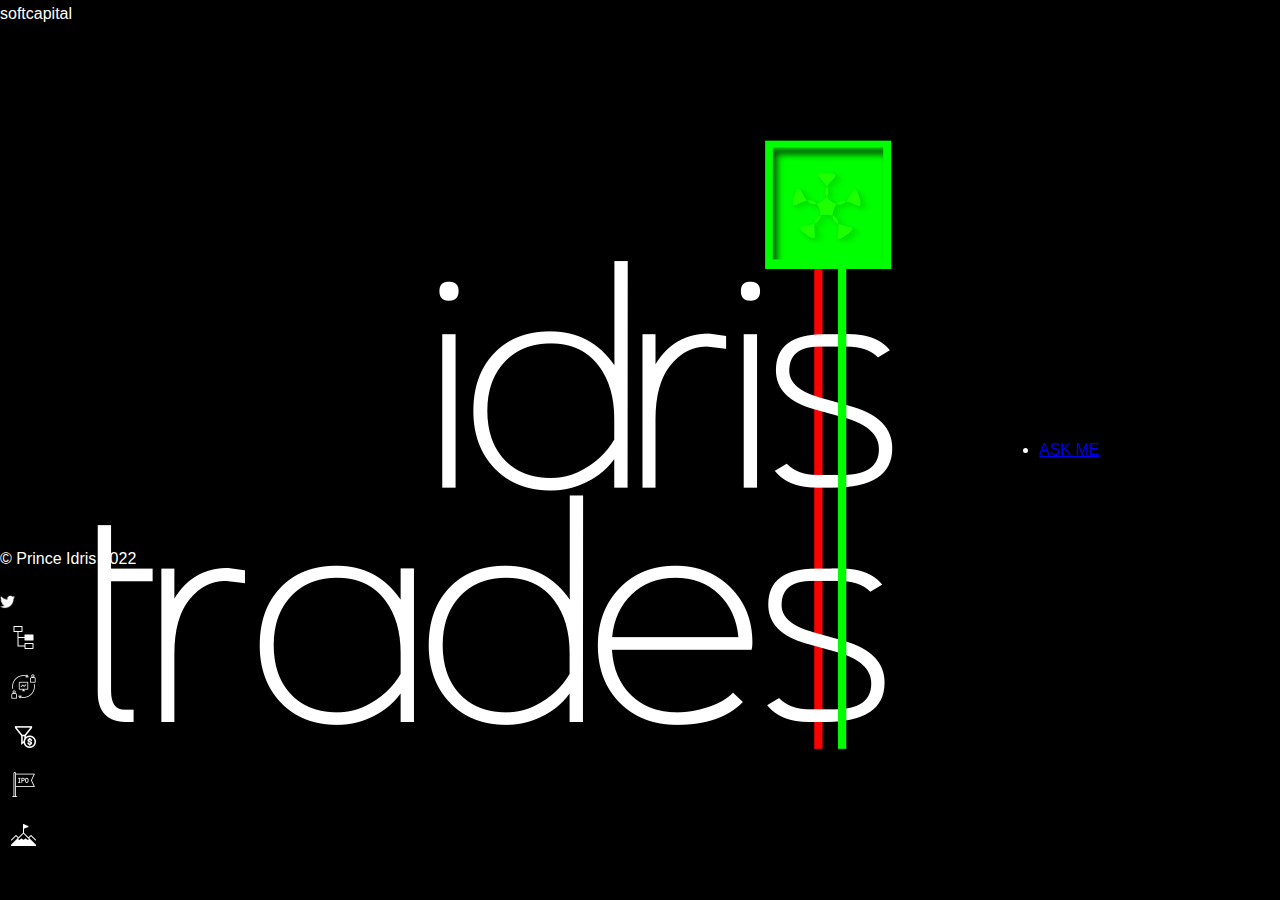
<file: index.html>
<!DOCTYPE html>
<html lang="en">

<head>
  <meta charset="UTF-8" />
  <meta http-equiv="X-UA-Compatible" content="IE=edge" />
  <meta name="viewport" content="width=device-width, initial-scale=1.0" />
  <title>Low Float Blvd</title>
  <link rel="stylesheet" href="main.css" />
  <link rel="icon" href="images/idris trades.png" />
</head>

<body>

  <header>
    <div class="logo">
      <a href="index.html">
        <img class="logo-img" src="images/idris trades.png" alt="logo" /></a>
    </div>

    <div class="menu">
      <ul>
        <li>
          <a href="contact.html">ASK ME</a>
        </li>
      </ul>
    </div>
  </header>
  <div class="news">
    <div id="tape">softcapital</div>
    <script src="https://softcapital.com/widget/widget.js"></script>
    <style>
      .sc-ticker-tape-item {
        padding: 3px 8px;
      }

      .sc-ticker-tape {
        background: linear-gradient(-45deg,
            rgb(255, 255, 255),
            rgba(250, 0, 0, 0.486),
            rgba(56, 190, 15, 0.678),
            rgba(25, 170, 222, 0.3));
        background-size: 400% 400%;
        -webkit-animation: Gradient 15s ease infinite;
        -moz-animation: Gradient 15s ease infinite;
        animation: Gradient 15s ease infinite;
      }

      @-webkit-keyframes Gradient {
        0% {
          background-position: 0 50%;
        }

        50% {
          background-position: 100% 50%;
        }

        100% {
          background-position: 0 50%;
        }
      }

      @-moz-keyframes Gradient {
        0% {
          background-position: 0 50%;
        }

        50% {
          background-position: 100% 50%;
        }

        100% {
          background-position: 0 50%;
        }
      }

      @keyframes Gradient {
        0% {
          background-position: 0 50%;
        }

        50% {
          background-position: 100% 50%;
        }

        100% {
          background-position: 0 50%;
        }
      }
    </style>
    <script>
      createSoftCapitalWidget("TickerTape", "tape", {
        symbols: "QQQ,SPY,DIA,TSLA,ALLK,SOBR,CELZ,MOBQ,COSM,APCX",
        rows: 4, logo: false, speed: 12, mode: "chain", imgHeight: 12, newsHeight: 25, newsSpeed: 8, newsMode: "chain", newsDelay: 2
      });
    </script>

  </div>

  <div class="wrapper">


    <!-- TradingView Widget BEGIN -->
    <div class="tradingview">
      <div class="tradingview-widget"><a href="https://www.tradingview.com/symbols/AMEX-SPY/" rel="noopener"
          target="_blank"><span class="blue-text"></a></div>
      <script type="text/javascript" src="https://s3.tradingview.com/tv.js"></script>
      <script type="text/javascript">
        new TradingView.widget(
          {
            "autosize": true,
            "symbol": "AMEX:SPY",
            "interval": "D",
            "timezone": "Etc/UTC",
            "theme": "dark",
            "style": "8",
            "locale": "en",
            "toolbar_bg": "#f1f3f6",
            "enable_publishing": false,
            "hide_side_toolbar": false,
            "allow_symbol_change": true,
            "studies": [
              "MAExp@tv-basicstudies",
              "MAWeighted@tv-basicstudies",
              "RSI@tv-basicstudies",
              "VWAP@tv-basicstudies"
            ],
            "container_id": "tradingview_32905"
          }
        );
      </script>
    </div>
    <!-- TradingView Widget END -->

    <div class="twitter-feed">
      <a class="twitter-timeline" data-width="400" data-height="400" data-theme="dark"
        href="https://twitter.com/IdrisTrades?ref_src=twsrc%5Etfw"></a>
      <script async src="https://platform.twitter.com/widgets.js" charset="utf-8"></script>
    </div>

  </div>
  <footer>
    <div>
      <p>&copy; Prince Idris 2022</p>
    </div>

    <div class="icons">
      <a href="https://twitter.com/idristrades" target="_blank">
        <img src="images/tw.png" width="15" height="15" alt="idristrades" /></a>
    </div>

  </footer>




  <div class="sidebar">

    <div class="child">
      <h4>Highlights</h4>
      <img src="images/high.png" alt="ipo">
    </div>

    <div class="child">
      <h4>Pre-Market</h4>
      <img src="images/pre.png" alt="ipo">
    </div>

    <div class="child">
      <h4>Screeners</h4>
      <img src="images/filter.png" alt="ipo">
    </div>

    <div class="child">
      <h4>IPOs</h4>
      <img src="images/ipo.png" alt="ipo">
    </div>

    <div class="child">
      <h4>Challenges</h4>
      <img src="images/challenge.png" alt="ipo">
    </div>

  </div>

  <script>

    window.addEventListener("load", () => {
      load(".news", ".tradingview", ".twitter-feed")
    })

  </script>
</body>

</html>
</file>
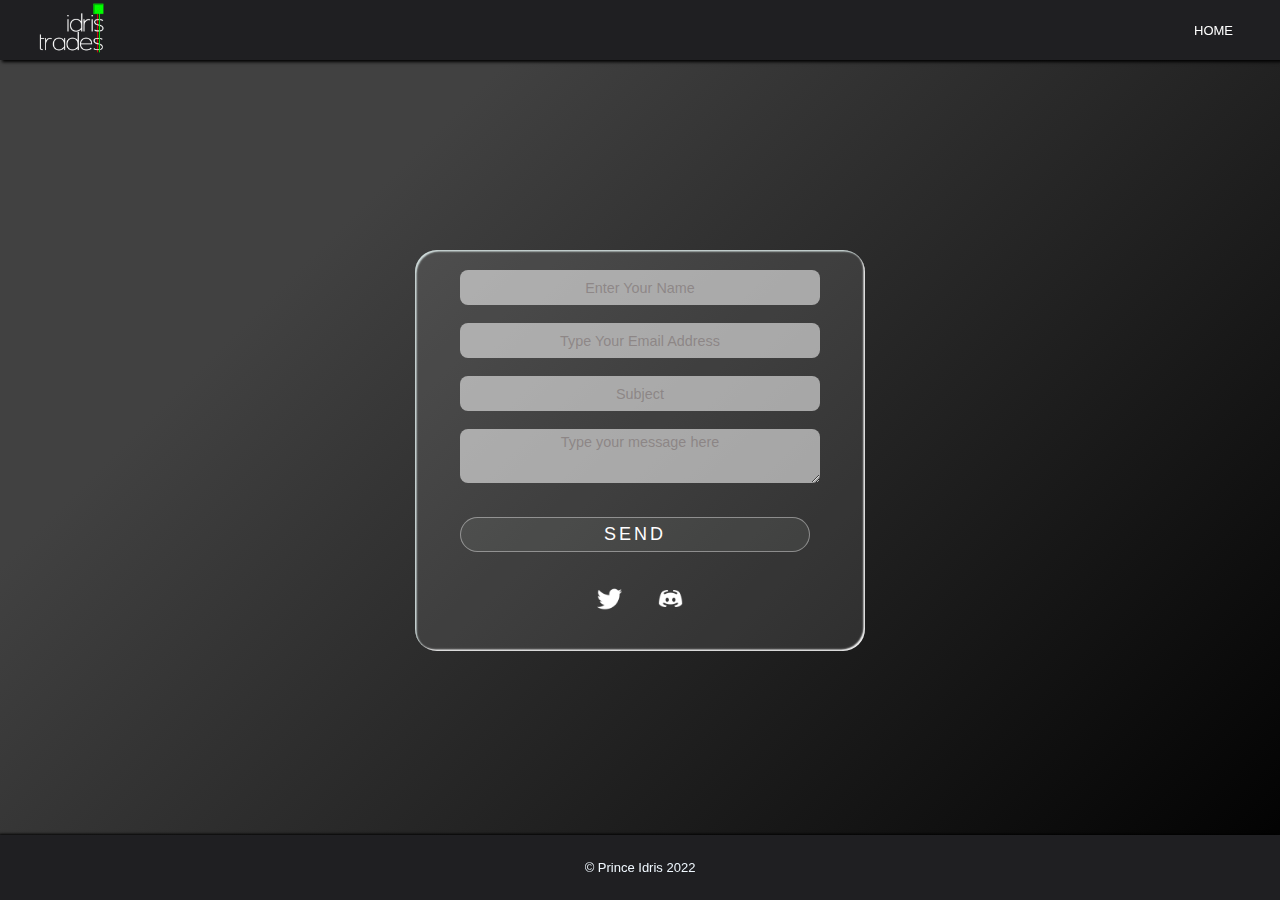
<file: contact.html>
<!DOCTYPE html>
<html lang="en">

<head>
  <meta charset="UTF-8" />
  <meta http-equiv="X-UA-Compatible" content="IE=edge" />
  <meta name="viewport" content="width=device-width, initial-scale=1.0" />
  <title>Contact Me</title>
  <link rel="stylesheet" href="contact.css" />
  <link rel="icon" href="images/idris trades.png" />
</head>

<body>
  <header>
    <div class="logo">
      <a href="index.html">
        <img class="logo-img" src="images/idris trades.png" alt="logo" /></a>
    </div>

    <div class="menu">
      <ul>
        <li><a href="index.html">HOME</a></li>
      </ul>
    </div>
  </header>
  <div class="main">
    <div class="about">


      <div class="contact-me">
        <form id="email" method="POST" action="contact.php">
          <input name="name" type="text" class="form-control" placeholder="Enter Your Name" required />
          <br />
          <input name="email" type="email" class="form-control" placeholder="Type Your Email Address" required />
          <br />
          <input name="subject" type="text" class="form-control" placeholder="Subject" required />
          <br />
          <textarea name="message" class="form-control" placeholder="Type your message here" row="4"
            required></textarea>
          <br />
          <input type="submit" class="form-control submit" value="SEND" />
        </form>
      </div>

      <br />
      <div class="icons">
        <a href="https://twitter.com/idristrades" target="_blank">
          <img src="images/tw.png" alt="idristrades" /></a>

        <a href="#" target="_blank">
          <img src="images/disc.png" alt="low float blvd" /></a>
      </div>
    </div>
  </div>

  <footer>
    <div class="para">
      <p>&copy; Prince Idris 2022</p>
    </div>
  </footer>
</body>

</html>
</file>
<file: main.css>
body {
  margin: 0;
  padding: 0;
  box-sizing: border-box;
  font-family: Ubuntu, sans-serif;
  line-height: 1.8em;
  background-color: black;
  color: white;
}

header {
  z-index: 10;
  display: flex;
  place-items: center;
  top: 0;
  left: -55px;
  bottom: 0;
  position: fixed;
}

header:hover {
  left: -1px;
  transition: all 0.55s ease;
}

header .sidebar {
  width: 4rem;
  background-color: #1f1f2293;
  display: flex;
  flex-direction: column;
  place-items: center;
  gap: 1rem;
  padding: 1rem 0;
  border: 1px solid #ffffff88;
  border-top-right-radius: 20px;
  border-bottom-right-radius: 20px;
}

.child {
  padding: 7px 11px;
  border-radius: 12%;
  box-shadow: 0.1em 0.1em 0.2em rgb(0, 0, 0), -0.1em -0.1em 0.2em rgb(0, 0, 0);
}

.child:hover {
  border: 1px solid rgb(0, 255, 42);
  background-color: black;
  transition: 0.6s ease;
}

.child h4 {
  transition: 0.4s ease;
  position: absolute;
  display: none;
  font-size: 12px;
  color: #ffffff;
  margin-left: 44px;
  padding: 0 15px;
  white-space: nowrap;
  background-color: #1f1f22;
}

.child:hover h4 {
  display: block;
}

.child img {
  width: 25px;
}

.container {
  height: 100vh;
  margin: 0 0 3rem;
}

.img1,
.img2,
.img3,
.img4 {
  position: relative;
  opacity: 0.8;
  background-position: center;
  background-size: cover;
  background-repeat: no-repeat;
  background-attachment: fixed;
}

.img1 {
  background-image: url(images/lfb.jpg);
  min-height: 555px;
}

.highlights {
  display: flex;
  flex-direction: column;
  align-items: center;
  justify-content: center;
  background-color: rgba(255, 255, 255, 0.363);
  min-height: 222px;
  border-top: 0.5px solid #ffffff;
  border-bottom: 0.5px solid #ffffff;
}

.img2 {
  background-image: url(images/fd.jpg);
  min-height: 400px;
}

.img3 {
  background-image: url(images/red.png);
  min-height: 400px;
}

.img4 {
  background-image: url(images/lfb.jpg);
  min-height: 444px;
}

.section {
  display: flex;
  gap: 10px;
  flex-direction: column;
  align-items: center;
  justify-content: center;
  height: 125vh;
  text-align: center;
}

.section-dark {
  background-color: black;
  color: aliceblue;
}

.section-last {
  display: flex;
  flex-direction: column;
  align-items: center;
  justify-content: center;
  height: 250px;
  color: aliceblue;
}

.section-last p {
  line-height: 1.7;
  padding: 30px;
  text-align: center;
  font-size: 11px;
}

.text {
  position: absolute;
  min-width: 100%;
  min-height: 100%;
  display: flex;
  flex-direction: column;
  align-items: center;
  justify-content: center;
  text-align: center;
  gap: 1.5rem;
  color: white;
}

.text .border {
  padding: 5px 12px;
  font-size: medium;
  font-weight: 400;
  background-color: rgba(255, 255, 255, 0.527);
  border-radius: 10%;
  color: rgb(0, 0, 0);
  transition: 0.4s ease;
}

.text .border:hover {
  color: white;
  cursor: crosshair;
  background-color: rgb(0, 0, 0);
}

.text p {
  opacity: 1;
  border: 0.1px solid white;
  background-color: #1f1f22b0;
  padding: 20px;
  max-width: 50%;
}

.tape {
  z-index: 1;
  position: fixed;
  top: 0;
  left: 0;
  right: 0;
  height: 40px;
  background: transparent;
  border-bottom: 1px solid grey;
}

.tradingview {
  width: 900px;
  height: 450px;
  min-height: 500px;
}

.footer {
  z-index: 5;
  position: fixed;
  left: 0;
  right: 0;
  bottom: 0;
  display: flex;
  gap: 10px;
  justify-content: center;
  align-items: center;
  background-color: black;
  color: white;
  height: 3rem;
  border-top: 1px solid grey;
}

.footer p {
  text-decoration: none;
  color: aliceblue;
  font-size: smaller;
  font-weight: 100;
}

.footer .icon:hover {
  transition: 0.3s;
  transform: scale(2);
}
</file>
<file: contact.css>
* {
  font-family: Ubuntu, Arial;
}

body {
  box-sizing: border-box;
  margin: 0;
  padding: 0;
  background-color: #3f3a3a;
  background-image: linear-gradient(315deg, #000000 0%, #414141 74%);
}

header {
  position: fixed;
  top: 0;
  left: 0;
  right: 0;
  z-index: 10;
  height: 60px;
  background-color: #1f1f22;
  display: flex;
  justify-content: space-between;
  align-items: center;
  box-shadow: 0.1em 0.1em 0.2em rgb(0, 0, 0);
}

.menu {
  display: flex;
  padding: 0 2rem;
}

.logo {
  margin: 0 2rem;
}

.logo-img {
  height: 80px;
}

ul {
  display: flex;
  place-items: center;
}

ul li {
  padding: 15px;
  list-style: none;
}

ul li a {
  font-size: small;
  text-decoration: none;
  color: #ffffff;
  font-weight: 400;
}

ul li a:hover {
  transition: all 0.3s ease;
  color: rgb(0, 255, 242);
  font-weight: 500;
}

.main {
  display: grid;
  place-content: center;
  height: 100vh;
}

.about {
  padding: 20px 0;
  display: grid;
  place-items: center;
  text-align: center;
  grid-template-columns: repeat(auto-fit, minmax(100px, 450px));
  background-color: rgba(255, 255, 255, 0.089);
  box-shadow: inset 0.1em 0.1em 0.1em #d2dfde, inset -0.1em -0.1em 0.1em #f3f3f3;
  border-radius: 22px;
}

.about a img {
  padding: 1rem;
  width: 25px;
  height: 25px;
}

.form-control {
  display: block;
  font-weight: 500;
  color: white;
  width: 350px;
  padding: 5px;
  background: rgba(247, 247, 247, 0.582);
  border: none;
  outline: none;
  border-radius: 8px;
  font-size: 1.2rem;
}

::placeholder {
  color: rgba(112, 99, 99, 0.507);
  text-align: center;
  font-size: 0.9rem;
}

input {
  height: 25px;
}

form .submit {
  border: 0.05px solid rgba(255, 255, 255, 0.397);
  background: rgba(191, 202, 193, 0.089);
  color: rgb(255, 254, 255);
  border-radius: 50px;
  font-size: 18px;
  letter-spacing: 3px;
  height: 35px;
  margin-top: 1rem;
}

form .submit:hover {
  transition: all 0.27s ease-in-out;
  background-color: lightseagreen;
  cursor: pointer;
}

form .submit:active {
  transition: all 0.27s ease-in-out;
  background-color: #92e6e1;
}

.icons img:hover {
  transition: all 0.35s;
  padding: 10px;
  border-radius: 50%;
  transform: scale(1.7);
  background-color: #0000008a;
}

footer {
  position: fixed;
  bottom: 0;
  left: 0;
  right: 0;
  z-index: 2;
  display: flex;
  flex-direction: column;
  justify-content: center;
  text-align: center;
  align-items: center;
  background-color: #1f1f22;
  color: aliceblue;
  font-size: small;
  font-weight: 200;
  padding: 12px 0;
  box-shadow: -0.1em -0.1em 0.2em rgb(0, 0, 0);
}

@media (max-width: 485px) {
  .about {
    background: none;
    box-shadow: none;
  }

  .logo {
    margin: 0 0 0 1rem;
  }

  .logo-img {
    height: 50px;
  }

  ul li a {
    font-size: 9.75px;
    font-weight: 400;
  }

  ul li {
    padding: 5px;
    margin: 0;
  }
}
</file>
